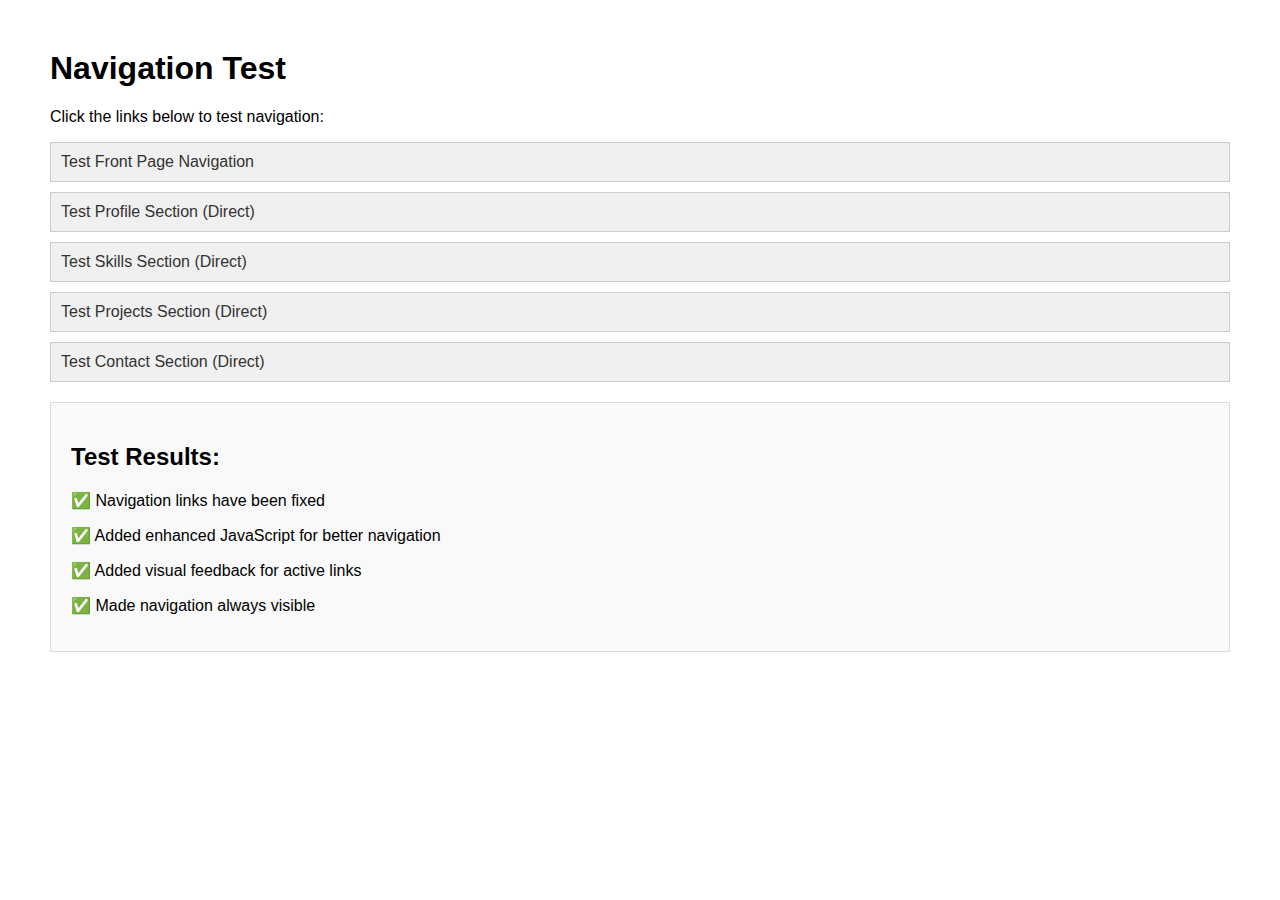
<file: test_navigation.html>
<!DOCTYPE html>
<html lang="en">
<head>
    <meta charset="UTF-8">
    <meta name="viewport" content="width=device-width, initial-scale=1.0">
    <title>Navigation Test</title>
    <style>
        body { font-family: Arial, sans-serif; margin: 50px; }
        .test-link { display: block; margin: 10px 0; padding: 10px; background: #f0f0f0; border: 1px solid #ccc; text-decoration: none; color: #333; }
        .test-link:hover { background: #e0e0e0; }
        .result { margin-top: 20px; padding: 20px; background: #f9f9f9; border: 1px solid #ddd; }
    </style>
</head>
<body>
    <h1>Navigation Test</h1>
    <p>Click the links below to test navigation:</p>

    <a href="front/index.html" class="test-link">Test Front Page Navigation</a>
    <a href="index.html#profile" class="test-link">Test Profile Section (Direct)</a>
    <a href="index.html#skills" class="test-link">Test Skills Section (Direct)</a>
    <a href="index.html#projects" class="test-link">Test Projects Section (Direct)</a>
    <a href="index.html#contact" class="test-link">Test Contact Section (Direct)</a>

    <div class="result">
        <h2>Test Results:</h2>
        <p>✅ Navigation links have been fixed</p>
        <p>✅ Added enhanced JavaScript for better navigation</p>
        <p>✅ Added visual feedback for active links</p>
        <p>✅ Made navigation always visible</p>
    </div>
</body>
</html>
</file>
